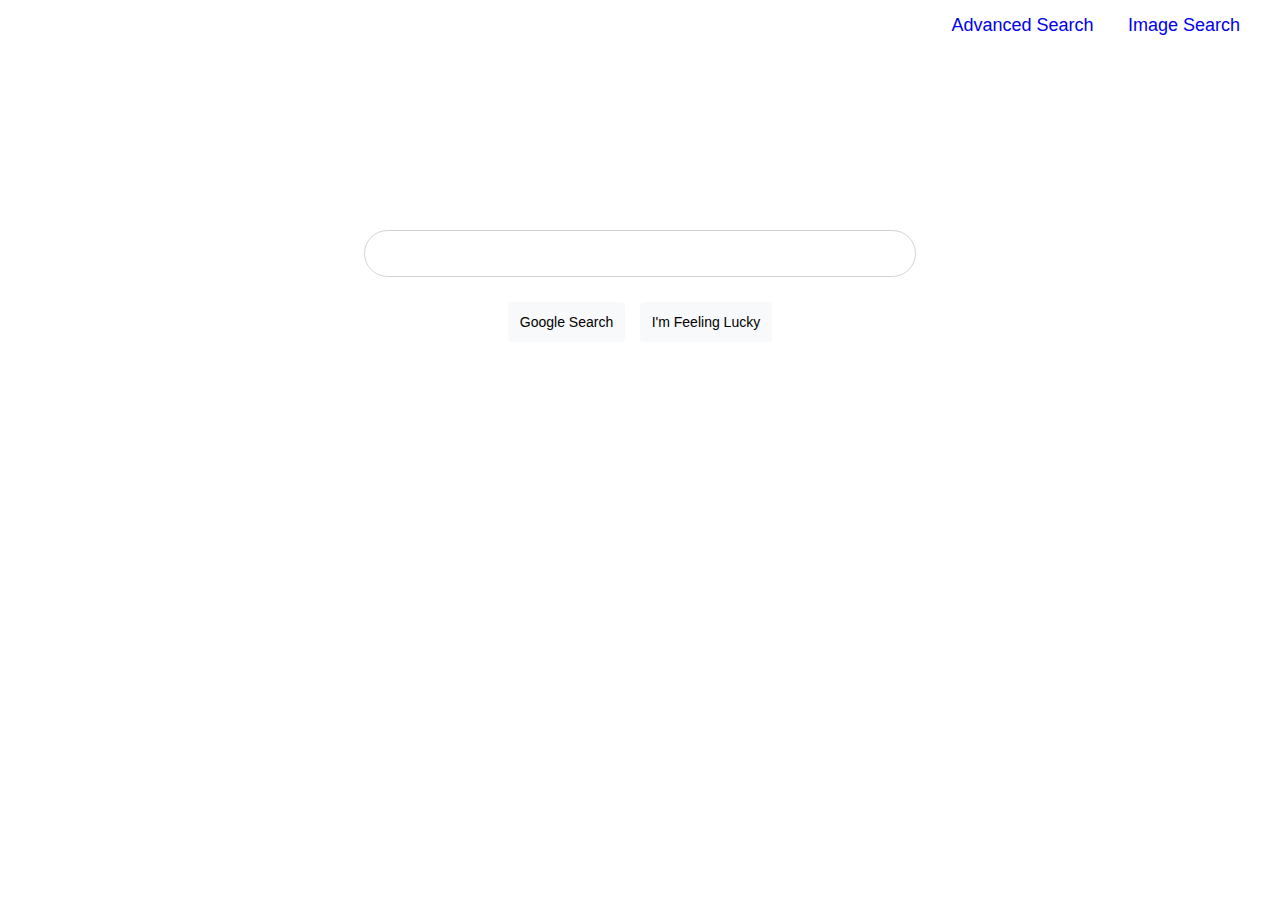
<file: project0 search/index.html>
<!DOCTYPE html>

<html lang="en">
    <head>
        <!-- Link to css stylesheet -->
        <link href=styles.css rel="stylesheet" type="text/css">
        <title>Search</title>
    </head>
    <body>
        <div class="topright">
            <a href="advanced.html">Advanced Search</a>
            <a href="image.html">Image Search</a>
        </div>

        <section>
            <form action="https://google.com/search" autocomplete="off">
                <input type="text" name="q" class="inputbox">
                <br>
                <input type="submit" name="btnK" value="Google Search" class="submit">
                <input type="submit" name="btnI" value="I'm Feeling Lucky" class="submit">
            </form>
        </section>
    </body>
</html>
</file>
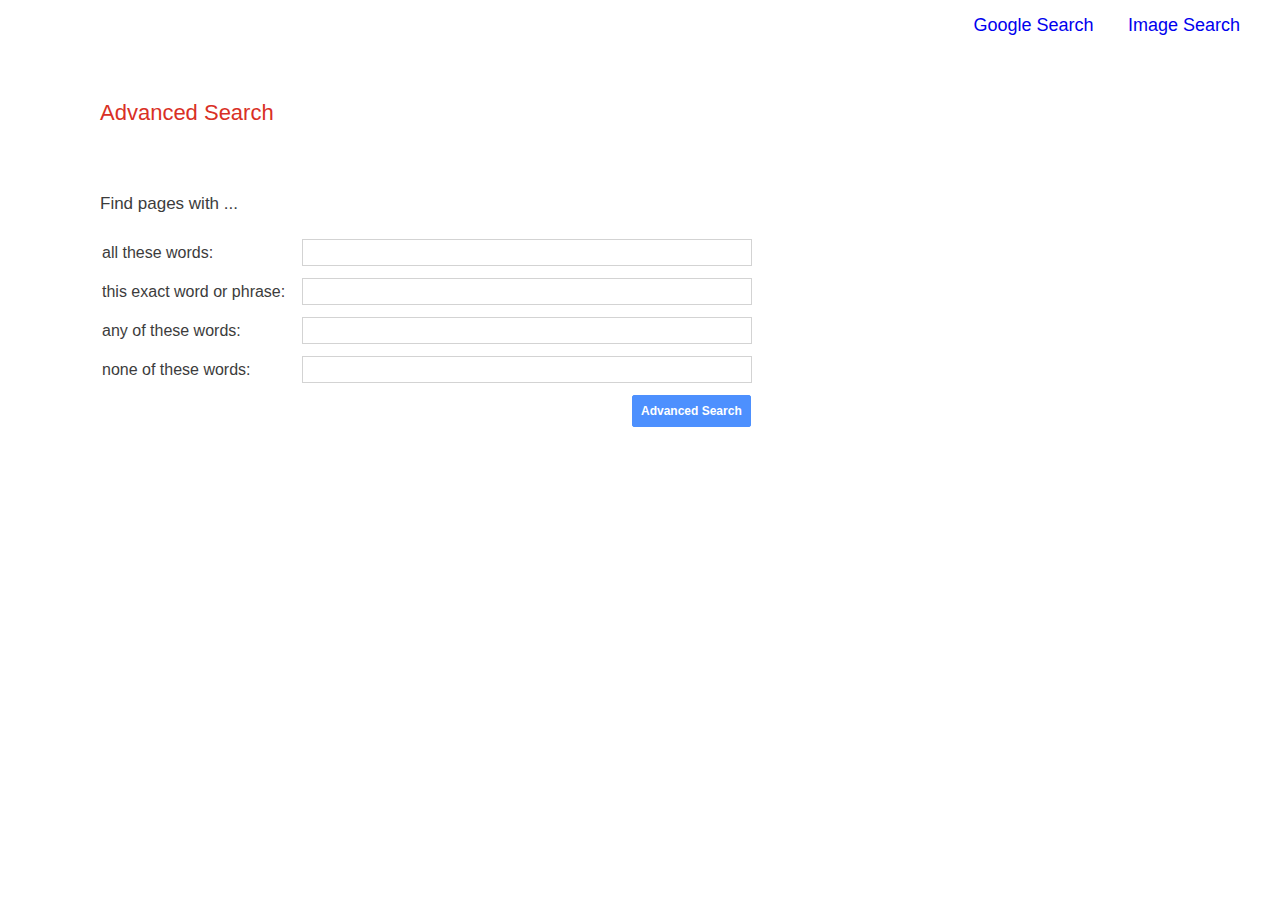
<file: project0 search/advanced.html>
<!DOCTYPE html>

<html lang="en">
    <head>
        <!-- Link to css stylesheet -->
        <link href=styles.css rel="stylesheet" type="text/css">
        <title>Advanced Search</title>
    </head>
    <body>
        <div class="topright">
            <a href="index.html">Google Search</a>
            <a href="image.html">Image Search</a>
        </div>

        <h3>Advanced Search</h5>
        <br>
        <section class="multiple">
            <h4>Find pages with ...</h4>
            <br>
            <form action="https://google.com/search" autocomplete="off">
                <table>
                    <tr>
                        <td>all these words:</td>
                        <td><input type="text" name="as_q" class="inputboxv2"></td>
                    </tr>
                    <tr>
                        <td>this exact word or phrase:</td>
                        <td><input type="text" name="as_epq" class="inputboxv2"></td>
                    </tr>
                    <tr>
                        <td>any of these words:</td>
                        <td><input type="text" name="as_oq" class="inputboxv2"></td>
                    </tr>
                    <tr>
                        <td>none of these words:</td>
                        <td><input type="text" name="as_eq" class="inputboxv2"></td>
                    </tr>
                    <tr>
                        <td></td>
                        <td><input type="submit" value="Advanced Search" class="submitv2"></td>
                    </tr>
                </table>
            </form>
        </section>
    </body>
</html>
</file>
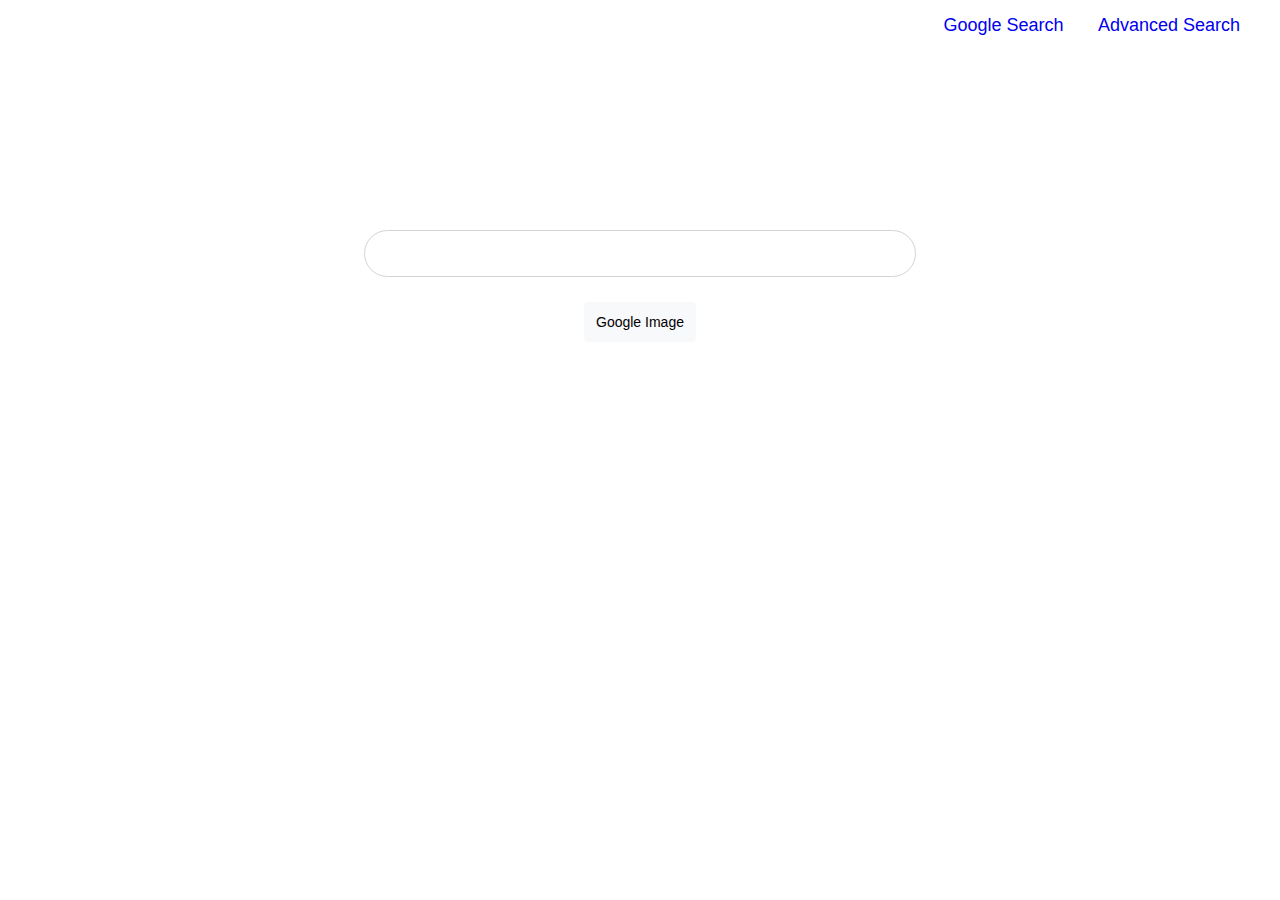
<file: project0 search/image.html>
<!DOCTYPE html>

<html lang="en">
    <head>
        <!-- Link to css stylesheet -->
        <link href=styles.css rel="stylesheet" type="text/css">
        <title>Image Search</title>
    </head>
    <body>
        <div class="topright">
            <a href="index.html">Google Search</a>
            <a href="advanced.html">Advanced Search</a>
        </div>

        <section>
            <form action="https://google.com/search" autocomplete="off">
                <input type="text" name="q" class="inputbox">
                <input hidden="true" name="tbm" value="isch">
                <br>
                <input type="submit" value="Google Image" class="submit">
            </form>
        </section>
    </body>
</html>
</file>
